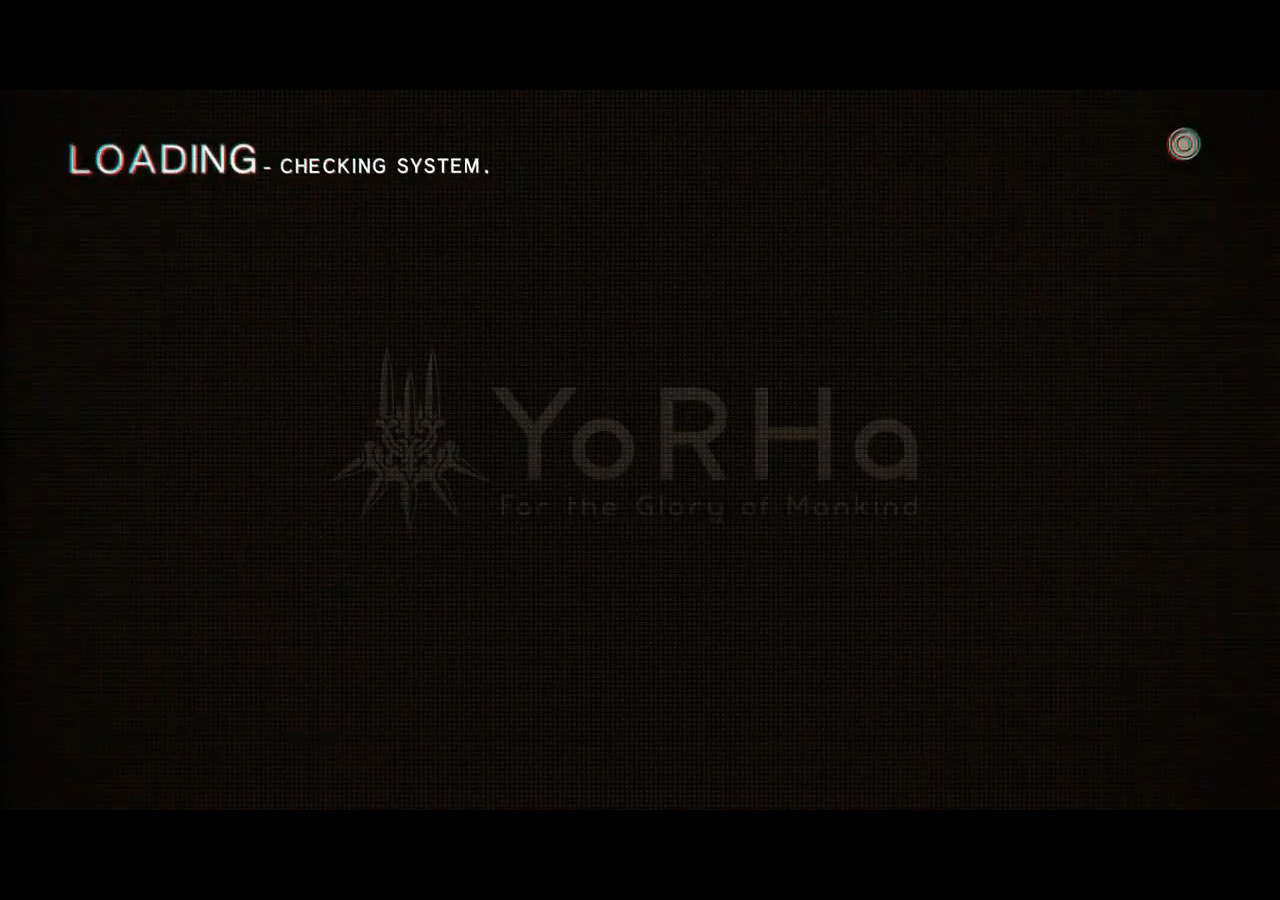
<file: index.html>
<!doctype html>
<html lang="fr">
    <head>
        <!-- Required meta tags -->
        <meta charset="utf-8">
        <meta name="viewport" content="width=device-width, initial-scale=1, shrink-to-fit=no">

        <!-- Bootstrap CSS -->
        <link rel="stylesheet" href="https://cdn.jsdelivr.net/npm/bootstrap@4.6.0/dist/css/bootstrap.min.css">
        <link rel="stylesheet" href="css\intro.css">
        <link rel="icon" href="img\YoRHa_Logo.png">

        <title>YoRHa • For the Glory of Mankind</title>
    </head>
    <body>

        <video id="myvid" class="fullscreen-bg-video" autoplay muted>
            <source src="vhs\Loading.mp4" type="video/mp4" >
          </video>

          <script src="js\intro.js"></script>
    </body>
</html>
</file>
